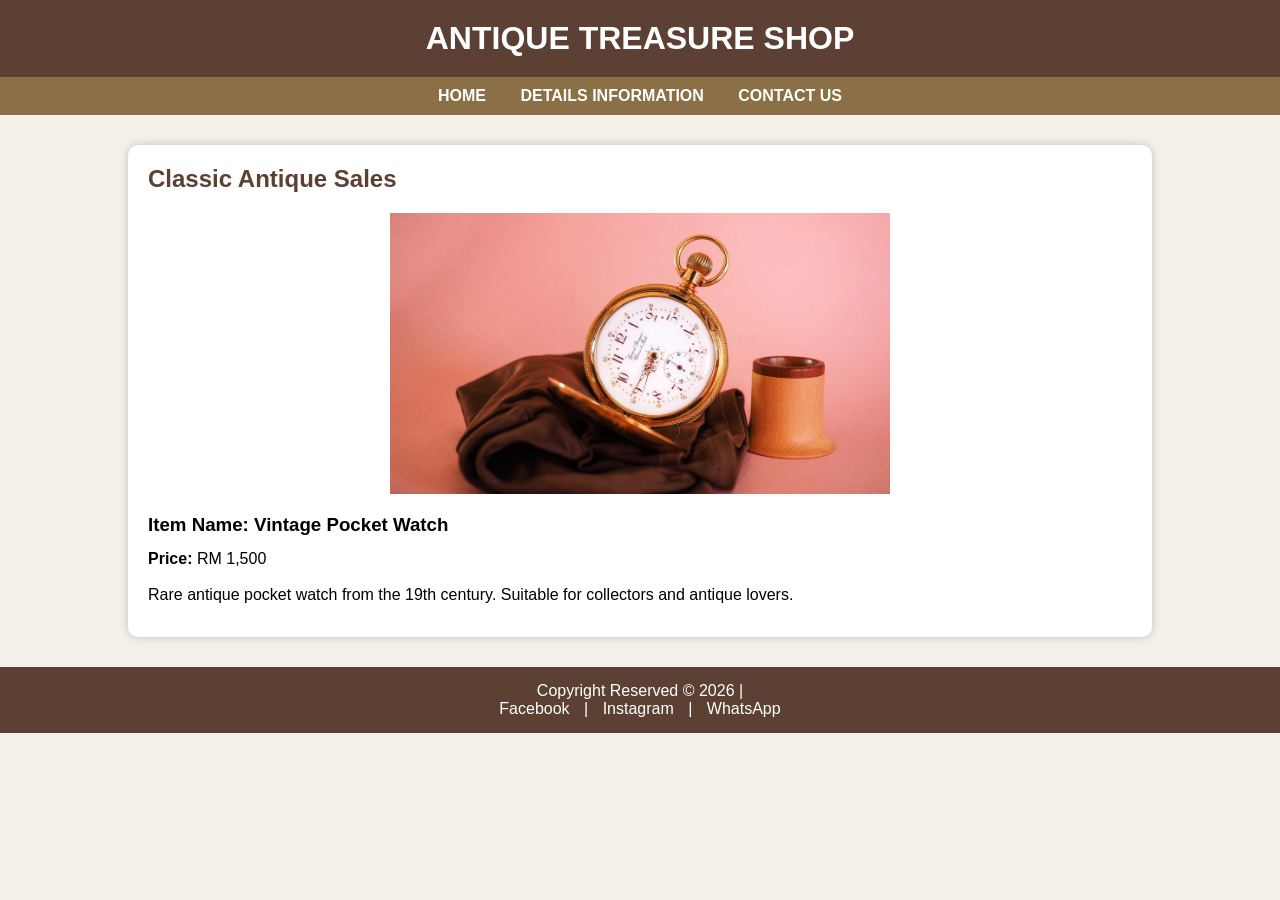
<file: index.html>
<!DOCTYPE html>
<html>
<head>
    <title>Antique Treasure Shop</title>
    <link rel="stylesheet" href="style.css">
</head>
<body>

<header>
    <h1>ANTIQUE TREASURE SHOP</h1>
</header>

<nav>
    <a href="index.html">HOME</a>
    <a href="details.html">DETAILS INFORMATION</a>
    <a href="contact.html">CONTACT US</a>
</nav>

<div class="container">

    <h2>Classic Antique Sales</h2>

    <img src="pocket-watch.jpg"
         alt="Vintage Pocket Watch"
         class="item-image">

    <h3>Item Name: Vintage Pocket Watch</h3>

    <p><strong>Price:</strong> RM 1,500</p>

    <p>
        Rare antique pocket watch from the
        19th century. Suitable for collectors
        and antique lovers.
    </p>

</div>

<footer>
    Copyright Reserved © 2026 |
    <div class="social">
        <a href="#">Facebook</a> |
        <a href="#">Instagram</a> |
        <a href="#">WhatsApp</a>
    </div>
</footer>

</body>
</html>
</file>
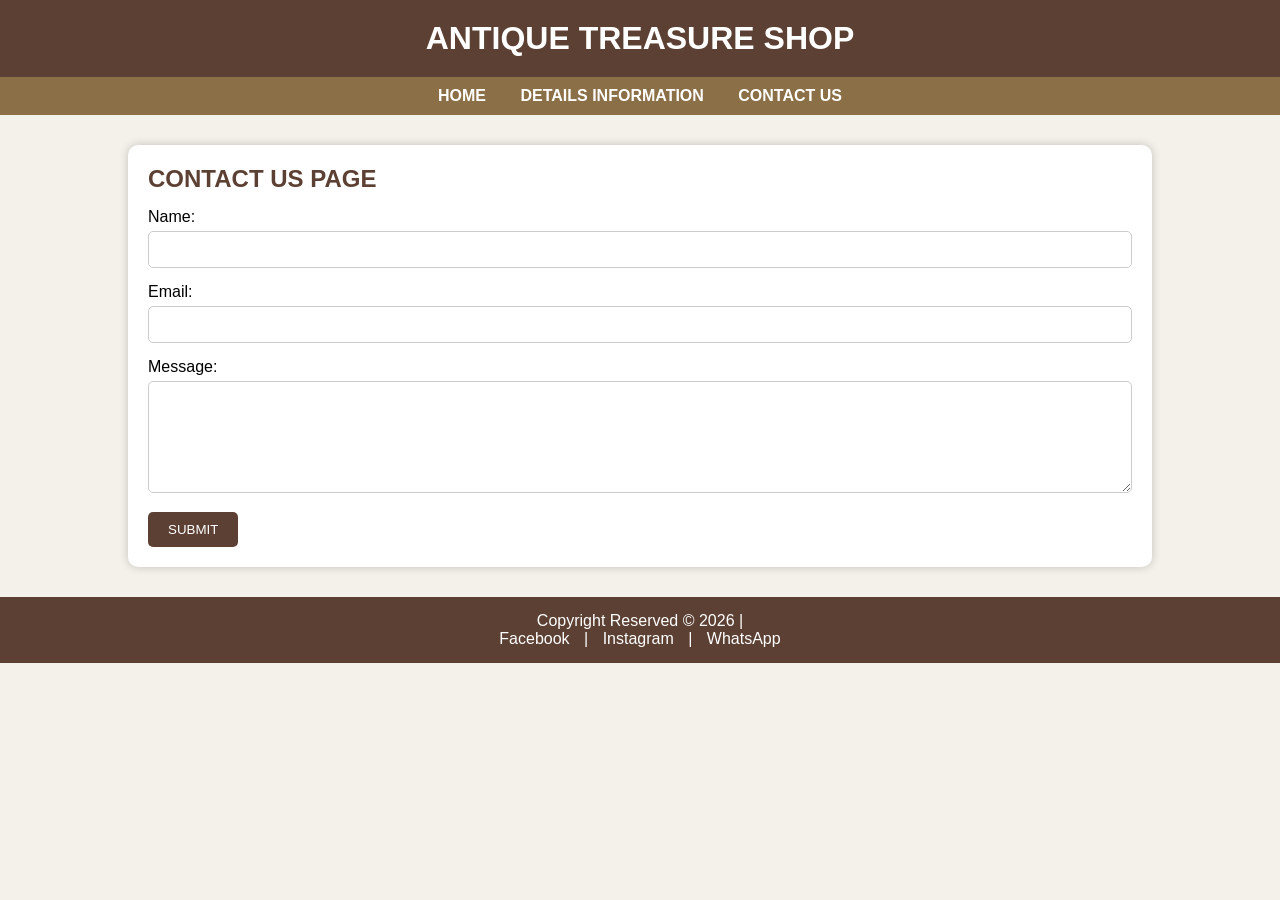
<file: contact.html>
<!DOCTYPE html>
<html>
<head>
    <title>Contact Us</title>
    <link rel="stylesheet" href="style.css">
</head>
<body>

<header>
    <h1>ANTIQUE TREASURE SHOP</h1>
</header>

<nav>
    <a href="index.html">HOME</a>
    <a href="details.html">DETAILS INFORMATION</a>
    <a href="contact.html">CONTACT US</a>
</nav>

<div class="container">

    <h2>CONTACT US PAGE</h2>

    <form>

        <label>Name:</label>
        <input type="text" required>

        <label>Email:</label>
        <input type="email" required>

        <label>Message:</label>
        <textarea rows="6" required></textarea>

        <button type="submit">SUBMIT</button>

    </form>

</div>

<footer>
    Copyright Reserved © 2026 |
    <div class="social">
        <a href="#">Facebook</a> |
        <a href="#">Instagram</a> |
        <a href="#">WhatsApp</a>
    </div>
</footer>

</body>
</html>
</file>
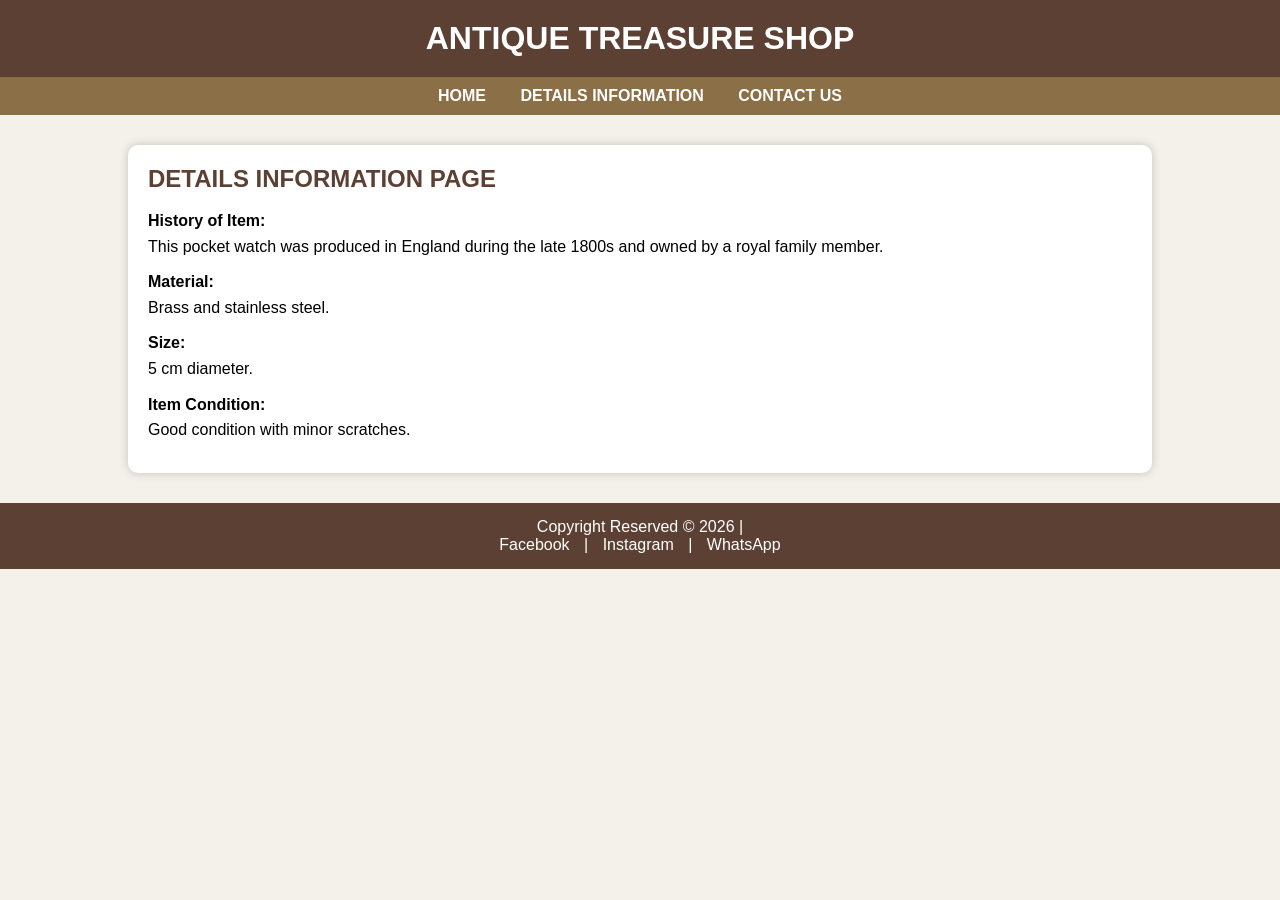
<file: details.html>
<!DOCTYPE html>
<html>
<head>
    <title>Details Information</title>
    <link rel="stylesheet" href="style.css">
</head>
<body>

<header>
    <h1>ANTIQUE TREASURE SHOP</h1>
</header>

<nav>
    <a href="index.html">HOME</a>
    <a href="details.html">DETAILS INFORMATION</a>
    <a href="contact.html">CONTACT US</a>
</nav>

<div class="container">

    <h2>DETAILS INFORMATION PAGE</h2>

    <p>
        <strong>History of Item:</strong><br>
        This pocket watch was produced in
        England during the late 1800s and
        owned by a royal family member.
    </p>

    <p>
        <strong>Material:</strong><br>
        Brass and stainless steel.
    </p>

    <p>
        <strong>Size:</strong><br>
        5 cm diameter.
    </p>

    <p>
        <strong>Item Condition:</strong><br>
        Good condition with minor scratches.
    </p>

</div>

<footer>
    Copyright Reserved © 2026 |
    <div class="social">
        <a href="#">Facebook</a> |
        <a href="#">Instagram</a> |
        <a href="#">WhatsApp</a>
    </div>
</footer>

</body>
</html>
</file>
<file: style.css>
*{
    margin:0;
    padding:0;
    box-sizing:border-box;
    font-family:Arial, sans-serif;
}

body{
    background-color:#f4f1ea;
}

header{
    background-color:#5c4033;
    color:white;
    text-align:center;
    padding:20px;
}

nav{
    background-color:#8b6f47;
    text-align:center;
    padding:10px;
}

nav a{
    color:white;
    text-decoration:none;
    margin:0 15px;
    font-weight:bold;
}

nav a:hover{
    color:yellow;
}

.container{
    width:80%;
    margin:30px auto;
    background:white;
    padding:20px;
    border-radius:10px;
    box-shadow:0 0 10px rgba(0,0,0,0.2);
}

.item-image{
    width:100%;
    max-width:500px;
    display:block;
    margin:20px auto;
}

h2{
    color:#5c4033;
    margin-bottom:15px;
}

h3{
    margin-bottom:10px;
}

p{
    margin-bottom:10px;
    line-height:1.6;
}

footer{
    background-color:#5c4033;
    color:white;
    text-align:center;
    padding:15px;
    margin-top:30px;
}

.social a{
    color:white;
    text-decoration:none;
    margin:0 10px;
}

form{
    width:100%;
}

input,
textarea{
    width:100%;
    padding:10px;
    margin-top:5px;
    margin-bottom:15px;
    border:1px solid #ccc;
    border-radius:5px;
}

button{
    background-color:#5c4033;
    color:white;
    border:none;
    padding:10px 20px;
    border-radius:5px;
    cursor:pointer;
}

button:hover{
    background-color:#8b6f47;
}
</file>
